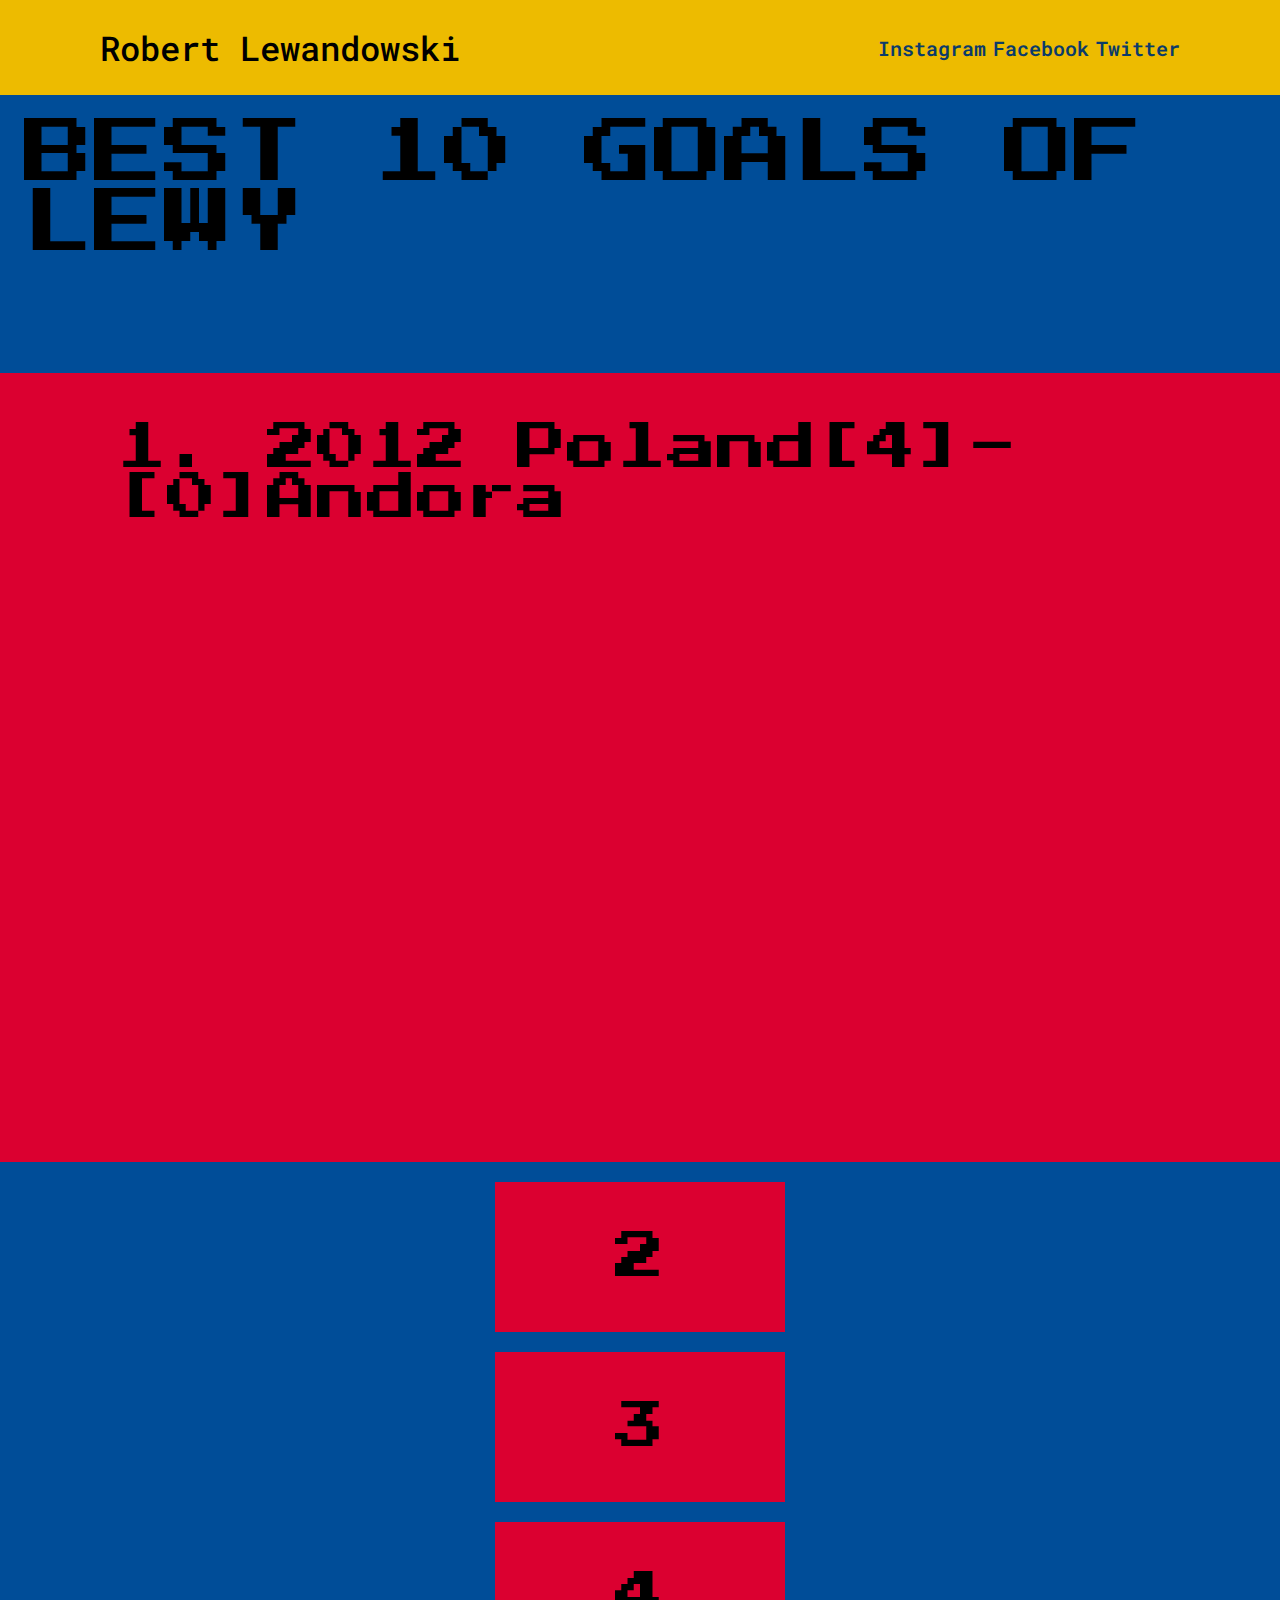
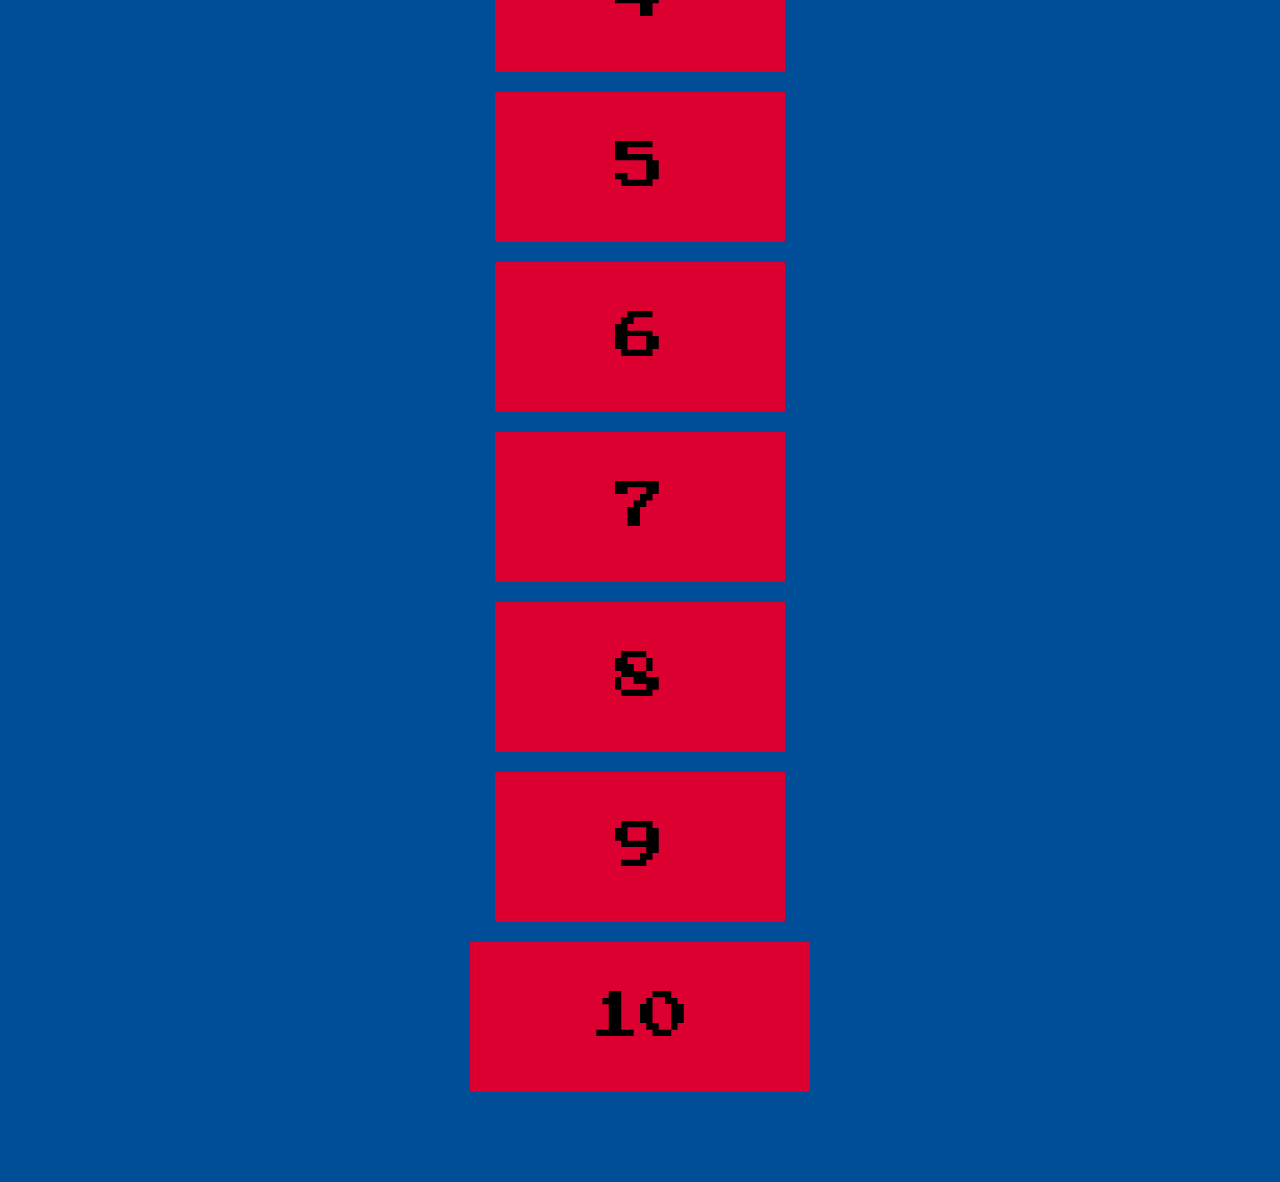
<file: best-goals.html>
<!DOCTYPE html>
<html lang="en">
<head>
    <meta charset="UTF-8">
    <meta http-equiv="X-UA-Compatible" content="IE=edge">
    <meta name="viewport" content="width=device-width, initial-scale=1.0">
    <link rel="preconnect" href="https://fonts.gstatic.com" crossorigin>
    <link href="https://fonts.googleapis.com/css2?family=Roboto+Mono:ital,wght@0,200;0,300;0,400;0,500;0,600;0,700;1,200;1,300;1,400;1,500;1,600;1,700&display=swap" rel="stylesheet">
    <link rel="preconnect" href="https://fonts.googleapis.com">
    <link rel="preconnect" href="https://fonts.gstatic.com" crossorigin>
    <link href="https://fonts.googleapis.com/css2?family=Press+Start+2P&display=swap" rel="stylesheet">

    <link rel="stylesheet" href="styles.css">
    <title>Best Goals</title>
</head>
<body>

    <div class="header">
        <div class="text"> Robert Lewandowski</div>
        <div class="links">
            <a href="https://www.instagram.com/_rl9">Instagram</a>
            <a href="https://www.facebook.com/rl9official">Facebook</a>
            <a href="https://twitter.com/lewy_official">Twitter</a>
        </div>
    </div>

    <div class="main">
        <div class="title">BEST 10 GOALS OF LEWY</div>
        
        <ul>
            <li>
                <div class="number">1. 2012 Poland[4]-[0]Andora</div> 
                <div class="video"><iframe width="1047" height="589" src="https://www.youtube.com/embed/_a4PDiY62MU" title="Robert Lewandowski - Gol Polska v Andora [4-0] 2012" frameborder="0" allow="accelerometer; autoplay; clipboard-write; encrypted-media; gyroscope; picture-in-picture" allowfullscreen></iframe></div>
                
            </li>
            <li>2</li>
            <li>3</li>
            <li>4</li>
            <li>5</li>
            <li>6</li>
            <li>7</li>
            <li>8</li>
            <li>9</li>
            <li>10</li>
        </ul>


    </div>

   

    
    

    <div class="footer"></div>
</body>
</html>
</file>
<file: styles.css>
body{
    font-family:  'Roboto Mono', monospace;
    padding: 0;
    margin: 0;
}

/* HEADER */

.header{
    display: flex;
    background-color: #EDBB00;
    padding: 25px 100px;
    align-items: center;
}

.header .links{
    margin-left: auto;
}
.header .text{
    font-size: 34px;
    font-weight: 500;
}

.header .links{
    display: flex;
    
    gap: 7px;
    
}
.header .links a{
    color: #0b3b6a;
    text-decoration: none;
    font-size: 20px;
    font-weight: 600;
}

/* INTRO */
.intro{
    
    display: flex;
    align-items: center;
    justify-content: center;
    padding: 30px;
    background-color:#EDBB00 ;
    border-top: solid 8px #A50044;
}

.intro .text{
    
    font-size: 130px;
    font-style: italic;
    color: #DB0030;
    font-family: 'Press Start 2P', cursive;
    margin-right: 30px;
    padding: 40px;
}

.intro .photo img{
     
    width: 500px;
    height: 400px;
    border: solid 2px #A50044;
    border-radius: 10px;
}

.intro .left .text{
    display: flex;
    
}

.intro .left .text .letter{
    font-size: 130px;
    font-style: italic;
    color: #DB0030;
    font-family: 'Press Start 2P', cursive;
    margin-right: 30px;
    
}

.intro .left .text .letter:hover{
    font-size: 130px;
    font-style: italic;
    color: #004D98;
    font-family: 'Press Start 2P', cursive;
    margin-right: 30px;
    
}


/* VIDEO */

.video-section{
    border-top:solid 8px #A50044;
    display: flex;
    align-items: center;
    justify-content: center;
    padding: 30px;
    background-color: #004D98;
    
}

.video-section .video{
    border: solid 10px #EDBB00;
    
    
}

/* MENU */

.menu{
background-color: #004D98;
border-top:solid 8px #A50044;
}

ul{
    padding: 40px;
    
    font-family: 'Press Start 2P', cursive;
    list-style: none;
    display: flex;
    flex-direction: column;
    justify-content: center;
    align-items: center;
    gap:20px;
    font-size: 40px;
    
}
    /* unvisited link */
    ul a:link {
        color: #DB0030;
        text-decoration: none;
    }
    
    /* visited link */
    ul a:visited {
        color: #DB0030;
    }
    
    /* mouse over link */
    ul a:hover {
        color: #EDBB00;
    }
    
    /* selected link */
    ul a:active {
        color: blue;
    }


    /* MAIN */
    .main{
        display: flex;
        flex-direction: column;
        align-items: center;
        background-color: #004D98;
    }
    .main .title{
        font-family: 'Press Start 2P', cursive;
        font-size: 70px;
        padding: 24px;
       
    }

    .main ul  {
        font-size: 50px;
        
    }

    .main ul li{
        display: flex;
        flex-direction: column;
        align-items: center;
        justify-content: center;
        padding: 50px 120px;
        background-color: #DB0030;
    }
</file>
